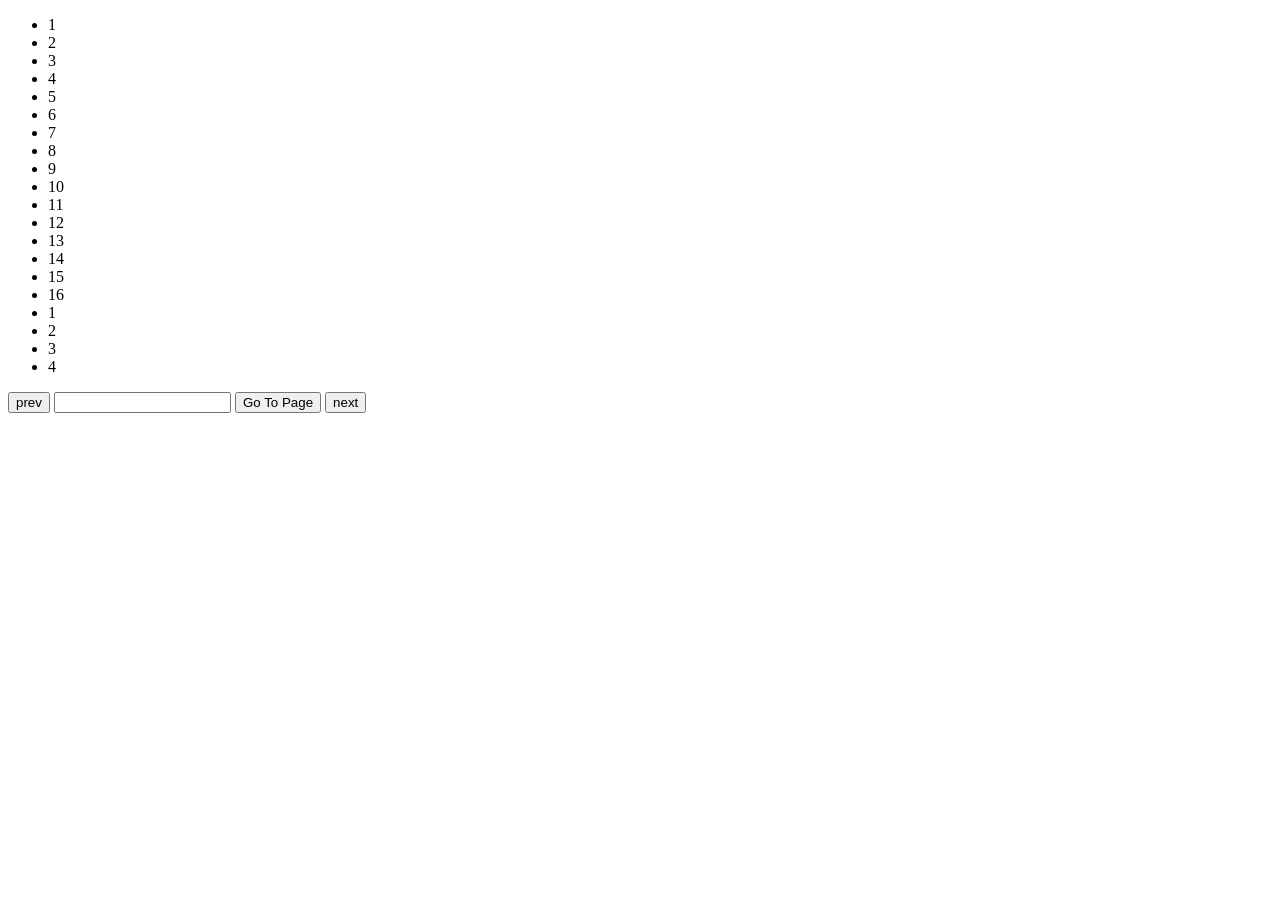
<file: web-design/list-page-alter/index11.html>
<!DOCTYPE html>
<html>
<head>
    <meta charset="utf-8">
    <title></title>
</head>
<body>
    <ul id="asd" class="asd">
        <li>1</li>
        <li>2</li>
        <li>3</li>
        <li>4</li>
        <li>5</li>
        <li>6</li>
        <li>7</li>
        <li>8</li>
        <li>9</li>
        <li>10</li>
        <li>11</li>
        <li>12</li>
        <li>13</li>
        <li>14</li>
        <li>15</li>
        <li>16</li>
        <li>1</li>
        <li>2</li>
        <li>3</li>
        <li>4</li>
        <li>5</li>
        <li>6</li>
        <li>7</li>
        <li>8</li>
        <li>9</li>
        <li>10</li>
        <li>11</li>
        <li>12</li>
        <li>13</li>
        <li>14</li>
        <li>15</li>
        <li>16</li>
        <li>1</li>
        <li>2</li>
        <li>3</li>
        <li>4</li>
        <li>5</li>
        <li>6</li>
        <li>7</li>
        <li>8</li>
        <li>9</li>
        <li>10</li>
        <li>11</li>
        <li>12</li>
        <li>13</li>
        <li>14</li>
        <li>15</li>
        <li>16</li>
    </ul>
<button id="lst-prev" type='button'>prev</button>
<input id="lst-page"/>
<button id="lst-goto" type='button'>Go To Page</button>
<button id="lst-next" type='button'>next</button>

<script src="https://ajax.googleapis.com/ajax/libs/jquery/3.5.1/jquery.min.js"></script>


<script>

var ASD_LIST_COUNT = $(".asd li").length;
var PAGE_DATA_COUNT = 20;
var TOTAL_PAGE_COUNT = Math.ceil(ASD_LIST_COUNT / PAGE_DATA_COUNT);


var pageNumber = 1;

$(document).ready(function () {
    showPage(pageNumber);
    
    $('#lst-prev').click(function () {
       var tempagenmbr = pageNumber - 1;
       
       if (tempagenmbr > 0) {
         pageNumber = tempagenmbr;
       }
  
       showPage(pageNumber);
    });
    
    $('#lst-next').click(function () {
       var tempagenmbr = pageNumber + 1;
       
       if (tempagenmbr <= TOTAL_PAGE_COUNT) {
         pageNumber = tempagenmbr;
       }

       showPage(pageNumber);
    });
    
    $('#lst-goto').click(function () {
       pageNumber = +$("#lst-page").val();
       
       if (!pageNumber) {
         pageNumber = 1;
       }
       
       showPage(pageNumber);
    });
});

function showPage(page) {
    if (page > 0 && page <= TOTAL_PAGE_COUNT) {
        var start = (PAGE_DATA_COUNT * page) - PAGE_DATA_COUNT; 
     
        var showListItems = $(".asd li").splice(start, PAGE_DATA_COUNT);

        //console.log(start, showListItems);
        
        $(".asd li").hide();
        $(showListItems).show();
    }
}

</script>


</body>
</html>
</file>
